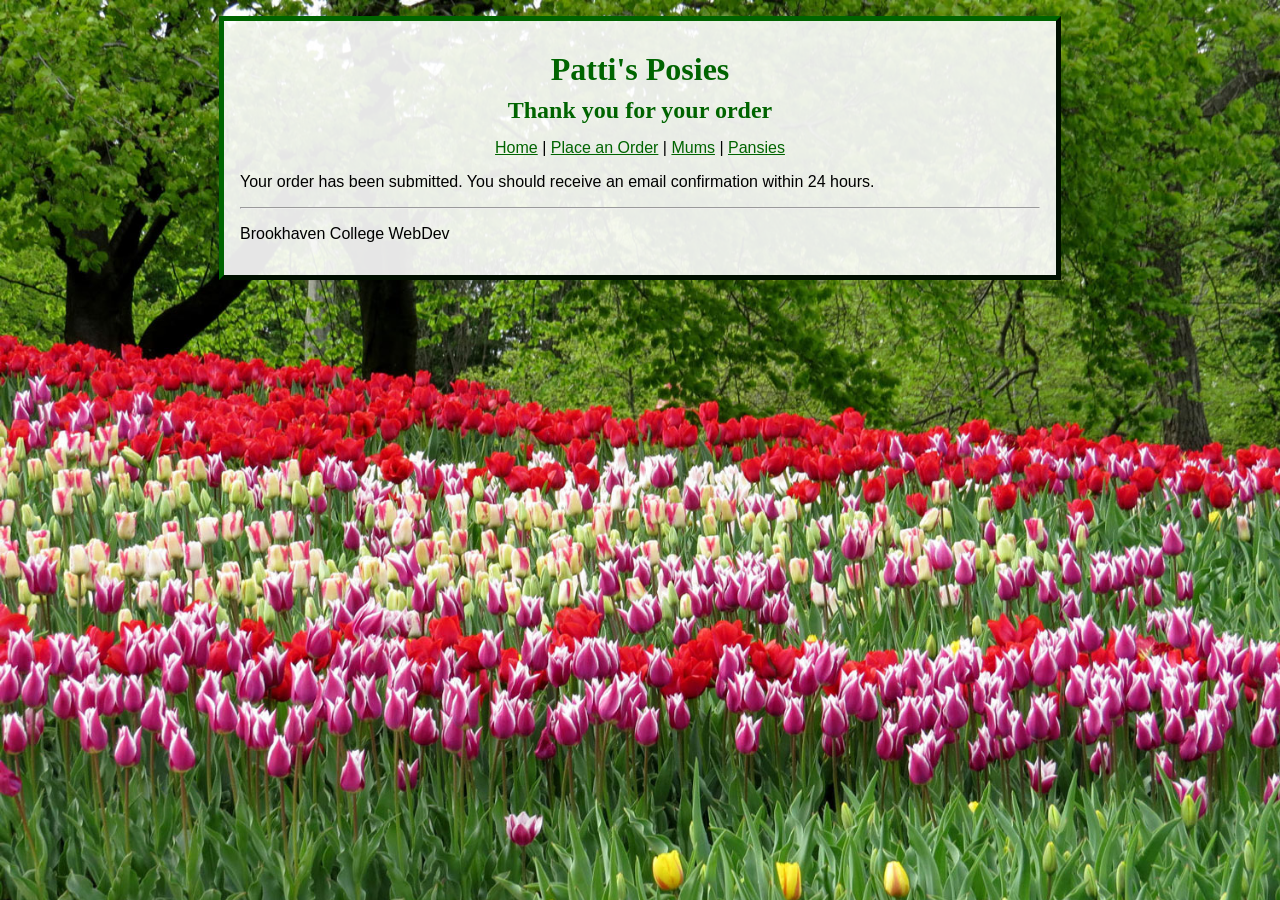
<file: thanks.html>
<!DOCTYPE html>
<html lang="en">

  <head>
    <meta charset="utf-8">
    <title>Order Submitted</title>
    <meta name="viewport" content="width=device-width; initial-scale=1.0">
    <link href="orderform.css" rel="stylesheet">
  </head>

  <body>
    <div id="container">
      <header>
        <h1>Patti's Posies</h1>
        <h2>Thank you for your order</h2>
      </header>
      <nav>
        <p><a href="index.html">Home</a> | <a href="orderform.html">Place an Order</a> | <a href="mums.html">Mums</a> | <a href="pansy.html">Pansies</a></p>
      </nav>
      <div id="main">
        <p>Your order has been submitted. You should receive an email confirmation within 24 hours.</p>
      </div>
      <footer>
        <hr>
        <p>Brookhaven College WebDev</p>
      </footer>
    </div>
  </body>

</html>
</file>
<file: orderform.css>
body {
	background: url(springbg.jpg);
	background-size: 100%;
}
#specials {
	width: 10em;
	float: right;
	padding: .5em 1em;
	border: medium #006400 groove;
	border-radius: 10px;
	margin-left: 1em;
}
#container {
	width: 50em;
	margin: 1em auto;
	border: outset thick darkgreen;
	background-color: rgba(255,255,255,.9);
	padding: 1em;
	font-family: Arial, Helvetica, sans-serif;
	overflow: hidden;
}
.error {
	color: red;
}
a:link {
	color: darkgreen;
}
a:visited {
	color: darkgreen;
}
legend {
	font-family: "Comic Sans MS";
	color: darkgreen;
}
h1, h2, h3 {
	color: darkgreen;
	text-align: center;
	line-height: .7em;
	font-family: "Comic Sans MS";
}
label {
	display: inline-block;
	width: 20em;
	text-align: right;
	line-height: 1.5em;
	padding-right: 1em;
}
th[colspan] {
	text-align: right;
}
table {
	border: thin solid darkgreen;
	background-color: cornsilk;
	border-collapse: collapse;
	margin: 0 auto;
}
td, th {
	padding: .25em 1em;
	border: thin green dotted;}
td[id] {
	text-align: right;
}
input[type='submit'] {
	background-color: cornsilk;
	font-size: .8em;
	border-radius: 5px;
	border: thin outset darkgreen;
}
#place {
	text-align: center;
}
#main {clear: left;}
.Fall {
	background-image: url(fall.png);
	background-size: 100% 100%;
	background-color: cornsilk;
	text-align: center;
}
.Winter {
	background-color: lightblue;
	text-align: center;
}
.Summer {
	background-color: #ff9;
	text-align: center;
}
.Spring {
	background-color: #afeeee;
	text-align: center;
}
nav {
	text-align: center;
}
#pltTitle {
	color: #07a;
}
.botanic {
	color: darkgreen;
	font-style: italic;
}
.col {
	width: 20em;
	padding: 1em;
	float: left;
}
footer {
	clear: both;
}
.imgdiv {
	position: absolute;
}
.pic {
	border-bottom: thin dashed darkgreen;
}
</file>
